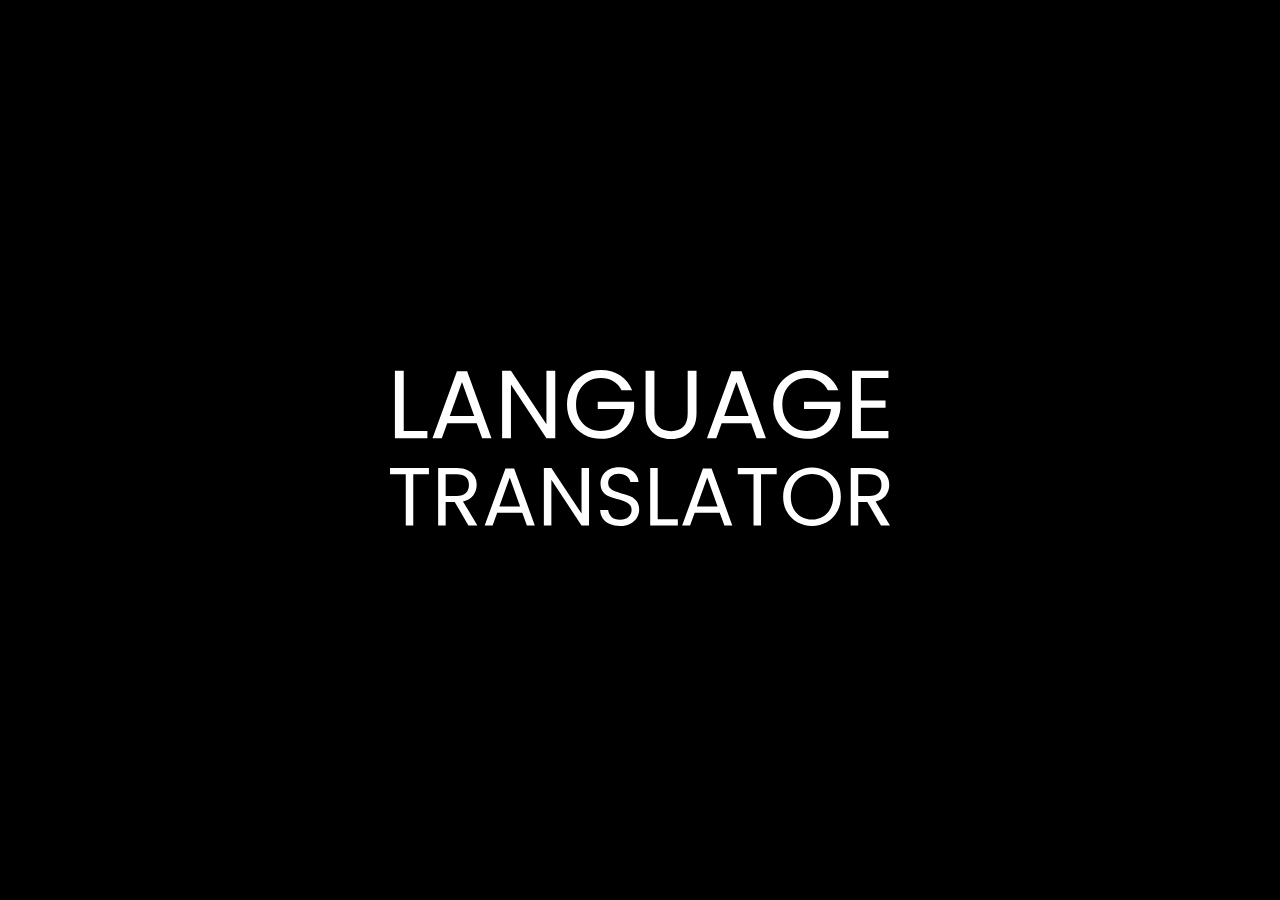
<file: black.html>
<!DOCTYPE html>
<html>
<head>
    <title>Language Translator</title>
    <style>
        body {
            margin: 0;
            padding: 0;
            background-color: black;
            display: flex;
            justify-content: center;
            align-items: center;
            height: 100vh;
        }

        img {
            width: 500px;
        }
    </style>
</head>
<body>
    <div style="text-align: center;">
        <img src="Group 1.svg" alt="Language Translator">
    </div>
    <script>
        setTimeout(function() {
            setTimeout(function() {
                window.location.href = "translate.html";
            }, 500);
        }, 1000);
    </script>

</body>
</html>
</file>
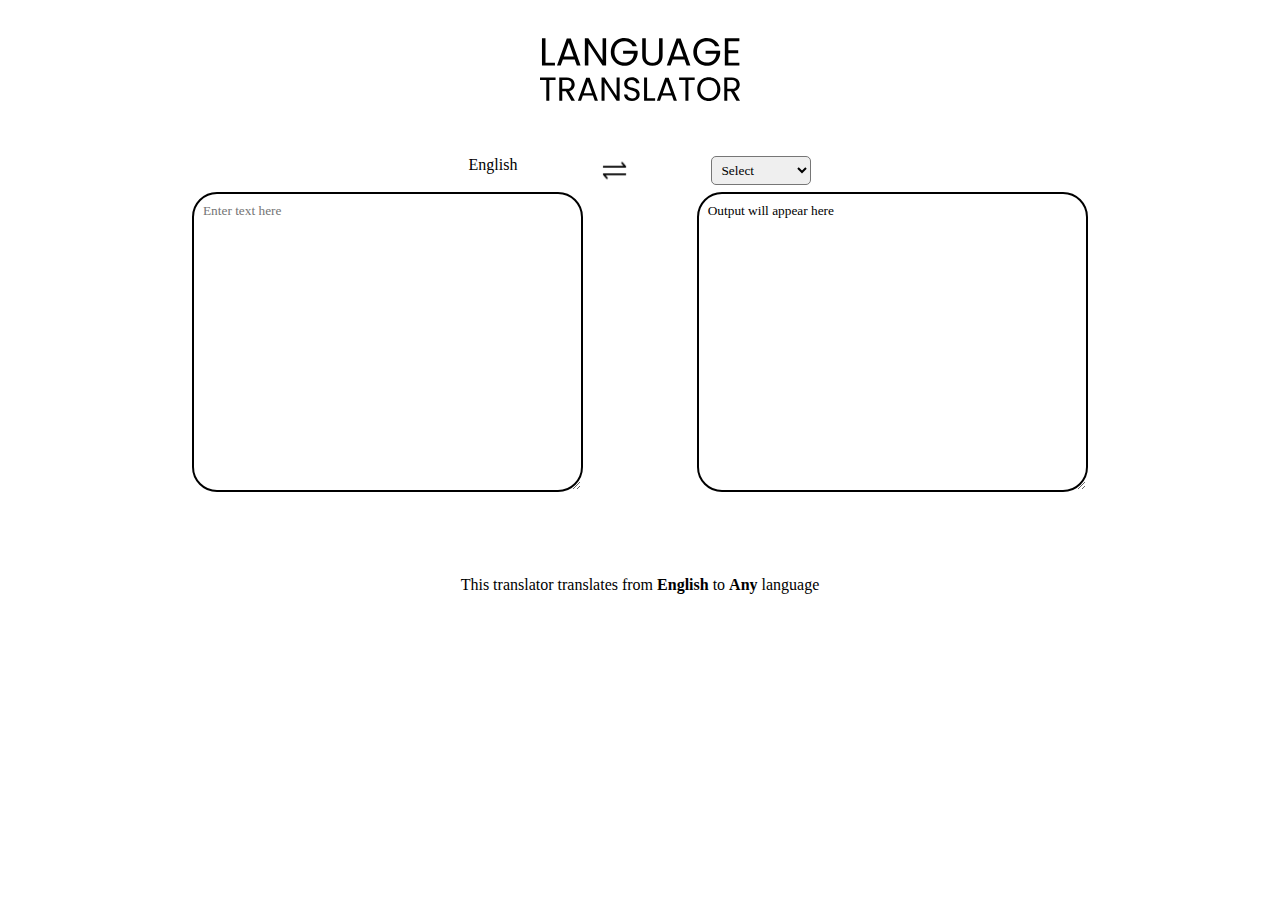
<file: translate.html>
<!DOCTYPE html>
<html>
<head>
    <title>Language Translator</title>
    <link rel="stylesheet" href="style.css">
</head>
<body>
    <div style="text-align: center;" class="logo">
        <img width="200" src="LANGUAGE TRANSLATOR.svg">
    </div>
    <div class="Eng">
        <p>English</p>
        <img width="25" src="two-arrow 1.png">
        <select id="language" name="language">
            <option value="">Select</option>
        </select>
    </div>
    
    <div class="container">
        <textarea id="input" placeholder="Enter text here"></textarea>
        <div class="spacer"></div>
        <textarea id="output" readonly>Output will appear here</textarea>
    </div>
    <div class="footer">
        This translator translates from <strong style="font-weight: semibold;">English</strong> to <strong style="font-weight: semibold;">Any</strong> language
    </div>
    <script>
        if (performance.navigation.type === 1) {
            window.location.href = "index.html";
        }
        document.getElementById("input").addEventListener("input", translateText);
        const isoLangs = {
            "ab":{
        "name":"Abkhaz",
        "nativeName":"аҧсуа"
    },
    "aa":{
        "name":"Afar",
        "nativeName":"Afaraf"
    },
    "af":{
        "name":"Afrikaans",
        "nativeName":"Afrikaans"
    },
    "ak":{
        "name":"Akan",
        "nativeName":"Akan"
    },
    "sq":{
        "name":"Albanian",
        "nativeName":"Shqip"
    },
    "am":{
        "name":"Amharic",
        "nativeName":"አማርኛ"
    },
    "ar":{
        "name":"Arabic",
        "nativeName":"العربية"
    },
    "an":{
        "name":"Aragonese",
        "nativeName":"Aragonés"
    },
    "hy":{
        "name":"Armenian",
        "nativeName":"Հայերեն"
    },
    "as":{
        "name":"Assamese",
        "nativeName":"অসমীয়া"
    },
    "av":{
        "name":"Avaric",
        "nativeName":"авар мацӀ, магӀарул мацӀ"
    },
    "ae":{
        "name":"Avestan",
        "nativeName":"avesta"
    },
    "ay":{
        "name":"Aymara",
        "nativeName":"aymar aru"
    },
    "az":{
        "name":"Azerbaijani",
        "nativeName":"azərbaycan dili"
    },
    "bm":{
        "name":"Bambara",
        "nativeName":"bamanankan"
    },
    "ba":{
        "name":"Bashkir",
        "nativeName":"башҡорт теле"
    },
    "eu":{
        "name":"Basque",
        "nativeName":"euskara, euskera"
    },
    "be":{
        "name":"Belarusian",
        "nativeName":"Беларуская"
    },
    "bn":{
        "name":"Bengali",
        "nativeName":"বাংলা"
    },
    "bh":{
        "name":"Bihari",
        "nativeName":"भोजपुरी"
    },
    "bi":{
        "name":"Bislama",
        "nativeName":"Bislama"
    },
    "bs":{
        "name":"Bosnian",
        "nativeName":"bosanski jezik"
    },
    "br":{
        "name":"Breton",
        "nativeName":"brezhoneg"
    },
    "bg":{
        "name":"Bulgarian",
        "nativeName":"български език"
    },
    "my":{
        "name":"Burmese",
        "nativeName":"ဗမာစာ"
    },
    "ca":{
        "name":"Catalan; Valencian",
        "nativeName":"Català"
    },
    "ch":{
        "name":"Chamorro",
        "nativeName":"Chamoru"
    },
    "ce":{
        "name":"Chechen",
        "nativeName":"нохчийн мотт"
    },
    "ny":{
        "name":"Chichewa; Chewa; Nyanja",
        "nativeName":"chiCheŵa, chinyanja"
    },
    "zh":{
        "name":"Chinese",
        "nativeName":"中文 (Zhōngwén), 汉语, 漢語"
    },
    "cv":{
        "name":"Chuvash",
        "nativeName":"чӑваш чӗлхи"
    },
    "kw":{
        "name":"Cornish",
        "nativeName":"Kernewek"
    },
    "co":{
        "name":"Corsican",
        "nativeName":"corsu, lingua corsa"
    },
    "cr":{
        "name":"Cree",
        "nativeName":"ᓀᐦᐃᔭᐍᐏᐣ"
    },
    "hr":{
        "name":"Croatian",
        "nativeName":"hrvatski"
    },
    "cs":{
        "name":"Czech",
        "nativeName":"česky, čeština"
    },
    "da":{
        "name":"Danish",
        "nativeName":"dansk"
    },
    "dv":{
        "name":"Divehi; Dhivehi; Maldivian;",
        "nativeName":"ދިވެހި"
    },
    "nl":{
        "name":"Dutch",
        "nativeName":"Nederlands, Vlaams"
    },
    "en":{
        "name":"English",
        "nativeName":"English"
    },
    "eo":{
        "name":"Esperanto",
        "nativeName":"Esperanto"
    },
    "et":{
        "name":"Estonian",
        "nativeName":"eesti, eesti keel"
    },
    "ee":{
        "name":"Ewe",
        "nativeName":"Eʋegbe"
    },
    "fo":{
        "name":"Faroese",
        "nativeName":"føroyskt"
    },
    "fj":{
        "name":"Fijian",
        "nativeName":"vosa Vakaviti"
    },
    "fi":{
        "name":"Finnish",
        "nativeName":"suomi, suomen kieli"
    },
    "fr":{
        "name":"French",
        "nativeName":"français, langue française"
    },
    "ff":{
        "name":"Fula; Fulah; Pulaar; Pular",
        "nativeName":"Fulfulde, Pulaar, Pular"
    },
    "gl":{
        "name":"Galician",
        "nativeName":"Galego"
    },
    "ka":{
        "name":"Georgian",
        "nativeName":"ქართული"
    },
    "de":{
        "name":"German",
        "nativeName":"Deutsch"
    },
    "el":{
        "name":"Greek, Modern",
        "nativeName":"Ελληνικά"
    },
    "gn":{
        "name":"Guaraní",
        "nativeName":"Avañeẽ"
    },
    "gu":{
        "name":"Gujarati",
        "nativeName":"ગુજરાતી"
    },
    "ht":{
        "name":"Haitian; Haitian Creole",
        "nativeName":"Kreyòl ayisyen"
    },
    "ha":{
        "name":"Hausa",
        "nativeName":"Hausa, هَوُسَ"
    },
    "he":{
        "name":"Hebrew (modern)",
        "nativeName":"עברית"
    },
    "hz":{
        "name":"Herero",
        "nativeName":"Otjiherero"
    },
    "hi":{
        "name":"Hindi",
        "nativeName":"हिन्दी, हिंदी"
    },
    "ho":{
        "name":"Hiri Motu",
        "nativeName":"Hiri Motu"
    },
    "hu":{
        "name":"Hungarian",
        "nativeName":"Magyar"
    },
    "ia":{
        "name":"Interlingua",
        "nativeName":"Interlingua"
    },
    "id":{
        "name":"Indonesian",
        "nativeName":"Bahasa Indonesia"
    },
    "ie":{
        "name":"Interlingue",
        "nativeName":"Originally called Occidental; then Interlingue after WWII"
    },
    "ga":{
        "name":"Irish",
        "nativeName":"Gaeilge"
    },
    "ig":{
        "name":"Igbo",
        "nativeName":"Asụsụ Igbo"
    },
    "ik":{
        "name":"Inupiaq",
        "nativeName":"Iñupiaq, Iñupiatun"
    },
    "io":{
        "name":"Ido",
        "nativeName":"Ido"
    },
    "is":{
        "name":"Icelandic",
        "nativeName":"Íslenska"
    },
    "it":{
        "name":"Italian",
        "nativeName":"Italiano"
    },
    "iu":{
        "name":"Inuktitut",
        "nativeName":"ᐃᓄᒃᑎᑐᑦ"
    },
    "ja":{
        "name":"Japanese",
        "nativeName":"日本語 (にほんご／にっぽんご)"
    },
    "jv":{
        "name":"Javanese",
        "nativeName":"basa Jawa"
    },
    "kl":{
        "name":"Kalaallisut, Greenlandic",
        "nativeName":"kalaallisut, kalaallit oqaasii"
    },
    "kn":{
        "name":"Kannada",
        "nativeName":"ಕನ್ನಡ"
    },
    "kr":{
        "name":"Kanuri",
        "nativeName":"Kanuri"
    },
    "ks":{
        "name":"Kashmiri",
        "nativeName":"कश्मीरी, كشميري"
    },
    "kk":{
        "name":"Kazakh",
        "nativeName":"Қазақ тілі"
    },
    "km":{
        "name":"Khmer",
        "nativeName":"ភាសាខ្មែរ"
    },
    "ki":{
        "name":"Kikuyu, Gikuyu",
        "nativeName":"Gĩkũyũ"
    },
    "rw":{
        "name":"Kinyarwanda",
        "nativeName":"Ikinyarwanda"
    },
    "ky":{
        "name":"Kirghiz, Kyrgyz",
        "nativeName":"кыргыз тили"
    },
    "kv":{
        "name":"Komi",
        "nativeName":"коми кыв"
    },
    "kg":{
        "name":"Kongo",
        "nativeName":"KiKongo"
    },
    "ko":{
        "name":"Korean",
        "nativeName":"한국어 (韓國語), 조선말 (朝鮮語)"
    },
    "ku":{
        "name":"Kurdish",
        "nativeName":"Kurdî, كوردی"
    },
    "kj":{
        "name":"Kwanyama, Kuanyama",
        "nativeName":"Kuanyama"
    },
    "la":{
        "name":"Latin",
        "nativeName":"latine, lingua latina"
    },
    "lb":{
        "name":"Luxembourgish, Letzeburgesch",
        "nativeName":"Lëtzebuergesch"
    },
    "lg":{
        "name":"Luganda",
        "nativeName":"Luganda"
    },
    "li":{
        "name":"Limburgish, Limburgan, Limburger",
        "nativeName":"Limburgs"
    },
    "ln":{
        "name":"Lingala",
        "nativeName":"Lingála"
    },
    "lo":{
        "name":"Lao",
        "nativeName":"ພາສາລາວ"
    },
    "lt":{
        "name":"Lithuanian",
        "nativeName":"lietuvių kalba"
    },
    "lu":{
        "name":"Luba-Katanga",
        "nativeName":""
    },
    "lv":{
        "name":"Latvian",
        "nativeName":"latviešu valoda"
    },
    "gv":{
        "name":"Manx",
        "nativeName":"Gaelg, Gailck"
    },
    "mk":{
        "name":"Macedonian",
        "nativeName":"македонски јазик"
    },
    "mg":{
        "name":"Malagasy",
        "nativeName":"Malagasy fiteny"
    },
    "ms":{
        "name":"Malay",
        "nativeName":"bahasa Melayu, بهاس ملايو"
    },
    "ml":{
        "name":"Malayalam",
        "nativeName":"മലയാളം"
    },
    "mt":{
        "name":"Maltese",
        "nativeName":"Malti"
    },
    "mi":{
        "name":"Māori",
        "nativeName":"te reo Māori"
    },
    "mr":{
        "name":"Marathi (Marāṭhī)",
        "nativeName":"मराठी"
    },
    "mh":{
        "name":"Marshallese",
        "nativeName":"Kajin M̧ajeļ"
    },
    "mn":{
        "name":"Mongolian",
        "nativeName":"монгол"
    },
    "na":{
        "name":"Nauru",
        "nativeName":"Ekakairũ Naoero"
    },
    "nv":{
        "name":"Navajo, Navaho",
        "nativeName":"Diné bizaad, Dinékʼehǰí"
    },
    "nb":{
        "name":"Norwegian Bokmål",
        "nativeName":"Norsk bokmål"
    },
    "nd":{
        "name":"North Ndebele",
        "nativeName":"isiNdebele"
    },
    "ne":{
        "name":"Nepali",
        "nativeName":"नेपाली"
    },
    "ng":{
        "name":"Ndonga",
        "nativeName":"Owambo"
    },
    "nn":{
        "name":"Norwegian Nynorsk",
        "nativeName":"Norsk nynorsk"
    },
    "no":{
        "name":"Norwegian",
        "nativeName":"Norsk"
    },
    "ii":{
        "name":"Nuosu",
        "nativeName":"ꆈꌠ꒿ Nuosuhxop"
    },
    "nr":{
        "name":"South Ndebele",
        "nativeName":"isiNdebele"
    },
    "oc":{
        "name":"Occitan",
        "nativeName":"Occitan"
    },
    "oj":{
        "name":"Ojibwe, Ojibwa",
        "nativeName":"ᐊᓂᔑᓈᐯᒧᐎᓐ"
    },
    "cu":{
        "name":"Old Church Slavonic, Church Slavic, Church Slavonic, Old Bulgarian, Old Slavonic",
        "nativeName":"ѩзыкъ словѣньскъ"
    },
    "om":{
        "name":"Oromo",
        "nativeName":"Afaan Oromoo"
    },
    "or":{
        "name":"Oriya",
        "nativeName":"ଓଡ଼ିଆ"
    },
    "os":{
        "name":"Ossetian, Ossetic",
        "nativeName":"ирон æвзаг"
    },
    "pa":{
        "name":"Panjabi, Punjabi",
        "nativeName":"ਪੰਜਾਬੀ, پنجابی"
    },
    "pi":{
        "name":"Pāli",
        "nativeName":"पाऴि"
    },
    "fa":{
        "name":"Persian",
        "nativeName":"فارسی"
    },
    "pl":{
        "name":"Polish",
        "nativeName":"polski"
    },
    "ps":{
        "name":"Pashto, Pushto",
        "nativeName":"پښتو"
    },
    "pt":{
        "name":"Portuguese",
        "nativeName":"Português"
    },
    "qu":{
        "name":"Quechua",
        "nativeName":"Runa Simi, Kichwa"
    },
    "rm":{
        "name":"Romansh",
        "nativeName":"rumantsch grischun"
    },
    "rn":{
        "name":"Kirundi",
        "nativeName":"kiRundi"
    },
    "ro":{
        "name":"Romanian, Moldavian, Moldovan",
        "nativeName":"română"
    },
    "ru":{
        "name":"Russian",
        "nativeName":"русский язык"
    },
    "sa":{
        "name":"Sanskrit (Saṁskṛta)",
        "nativeName":"संस्कृतम्"
    },
    "sc":{
        "name":"Sardinian",
        "nativeName":"sardu"
    },
    "sd":{
        "name":"Sindhi",
        "nativeName":"सिन्धी, سنڌي، سندھی"
    },
    "se":{
        "name":"Northern Sami",
        "nativeName":"Davvisámegiella"
    },
    "sm":{
        "name":"Samoan",
        "nativeName":"gagana faa Samoa"
    },
    "sg":{
        "name":"Sango",
        "nativeName":"yângâ tî sängö"
    },
    "sr":{
        "name":"Serbian",
        "nativeName":"српски језик"
    },
    "gd":{
        "name":"Scottish Gaelic; Gaelic",
        "nativeName":"Gàidhlig"
    },
    "sn":{
        "name":"Shona",
        "nativeName":"chiShona"
    },
    "si":{
        "name":"Sinhala, Sinhalese",
        "nativeName":"සිංහල"
    },
    "sk":{
        "name":"Slovak",
        "nativeName":"slovenčina"
    },
    "sl":{
        "name":"Slovene",
        "nativeName":"slovenščina"
    },
    "so":{
        "name":"Somali",
        "nativeName":"Soomaaliga, af Soomaali"
    },
    "st":{
        "name":"Southern Sotho",
        "nativeName":"Sesotho"
    },
    "es":{
        "name":"Spanish; Castilian",
        "nativeName":"español, castellano"
    },
    "su":{
        "name":"Sundanese",
        "nativeName":"Basa Sunda"
    },
    "sw":{
        "name":"Swahili",
        "nativeName":"Kiswahili"
    },
    "ss":{
        "name":"Swati",
        "nativeName":"SiSwati"
    },
    "sv":{
        "name":"Swedish",
        "nativeName":"svenska"
    },
    "ta":{
        "name":"Tamil",
        "nativeName":"தமிழ்"
    },
    "te":{
        "name":"Telugu",
        "nativeName":"తెలుగు"
    },
    "tg":{
        "name":"Tajik",
        "nativeName":"тоҷикӣ, toğikī, تاجیکی"
    },
    "th":{
        "name":"Thai",
        "nativeName":"ไทย"
    },
    "ti":{
        "name":"Tigrinya",
        "nativeName":"ትግርኛ"
    },
    "bo":{
        "name":"Tibetan Standard, Tibetan, Central",
        "nativeName":"བོད་ཡིག"
    },
    "tk":{
        "name":"Turkmen",
        "nativeName":"Türkmen, Түркмен"
    },
    "tl":{
        "name":"Tagalog",
        "nativeName":"Wikang Tagalog"
    },
    "tn":{
        "name":"Tswana",
        "nativeName":"Setswana"
    },
    "to":{
        "name":"Tonga (Tonga Islands)",
        "nativeName":"faka Tonga"
    },
    "tr":{
        "name":"Turkish",
        "nativeName":"Türkçe"
    },
    "ts":{
        "name":"Tsonga",
        "nativeName":"Xitsonga"
    },
    "tt":{
        "name":"Tatar",
        "nativeName":"татарча, tatarça, تاتارچا"
    },
    "tw":{
        "name":"Twi",
        "nativeName":"Twi"
    },
    "ty":{
        "name":"Tahitian",
        "nativeName":"Reo Tahiti"
    },
    "ug":{
        "name":"Uighur, Uyghur",
        "nativeName":"Uyƣurqə, ئۇيغۇرچ"
    },
    "uk":{
        "name":"Ukrainian",
        "nativeName":"українська"
    },
    "ur":{
        "name":"Urdu",
        "nativeName":"اردو"
    },
    "uz":{
        "name":"Uzbek",
        "nativeName":"zbek, Ўзбек, أۇزبېك"
    },
    "ve":{
        "name":"Venda",
        "nativeName":"Tshivenḓa"
    },
    "vi":{
        "name":"Vietnamese",
        "nativeName":"Tiếng Việt"
    },
    "vo":{
        "name":"Volapük",
        "nativeName":"Volapük"
    },
    "wa":{
        "name":"Walloon",
        "nativeName":"Walon"
    },
    "cy":{
        "name":"Welsh",
        "nativeName":"Cymraeg"
    },
    "wo":{
        "name":"Wolof",
        "nativeName":"Wollof"
    },
    "fy":{
        "name":"Western Frisian",
        "nativeName":"Frysk"
    },
    "xh":{
        "name":"Xhosa",
        "nativeName":"isiXhosa"
    },
    "yi":{
        "name":"Yiddish",
        "nativeName":"ייִדיש"
    },
    "yo":{
        "name":"Yoruba",
        "nativeName":"Yorùbá"
    },
    "za":{
        "name":"Zhuang, Chuang",
        "nativeName":"Saɯ cueŋƅ, Saw cuengh"
    }

        };

        function populateLanguageOptions() {
            const languageSelect = document.getElementById("language");

            for (const langCode in isoLangs) {
                const option = document.createElement("option");
                option.value = langCode;
                option.textContent = isoLangs[langCode].name;
                languageSelect.appendChild(option);
            }
        }

        populateLanguageOptions();


    function translateText() {
        console.log("clicked");
        const inputText = document.getElementById("input").value;
        const selectedLanguage = document.getElementById("language").value;
        const url = 'http://127.0.0.1:5000/translate';  

        fetch(url, {
            method: 'POST',
            headers: {
                'Content-Type': 'application/json',
            },
            body: JSON.stringify({
                text: inputText,
                target_language: selectedLanguage,
            }),
            dataType: 'json',
            xhrFields: {
            withCredentials: true
            },
            crossDomain: true,
            contentType: 'application/json; charset=utf-8'
        })
        .then(response => response.json())
        .then(data => {
            const translatedText = data.translatedText;
            document.getElementById("output").value = translatedText;
        })
        .catch(error => {
            console.error("Error:", error);
        });
    }
    </script>
</body>
</html>
</file>
<file: style.css>
* {
    margin: 0;
    padding: 0;
    font-family: Poppins;
}

.logo {
    padding-top: 3%;
}

.container {
    display: flex;
    justify-content: space-between;
    align-items: flex-start;
    margin: 20px auto;
    max-width: 70%;
    margin-top: 0.5%;
}

textarea {
    width: 100%;
    height: 300px;
    border-radius: 25px;
    border: 2px solid #000;
    background: #FFF;
    padding: 1%;
    box-sizing: border-box;
}

.spacer {
    width: 30%;
}

.textbox-container textarea {
    overflow: auto;
}

.footer{
    text-align: center;
    padding: 5%;
}
.Eng{
    text-align: center;
    padding-top: 4%;
    padding-left: 30%;
    padding-right: 30%;
    display: flex;
    justify-content: space-evenly;
}
select {
    width: 100px;
    padding: 5px;
    border-radius: 5px;
}
</file>
